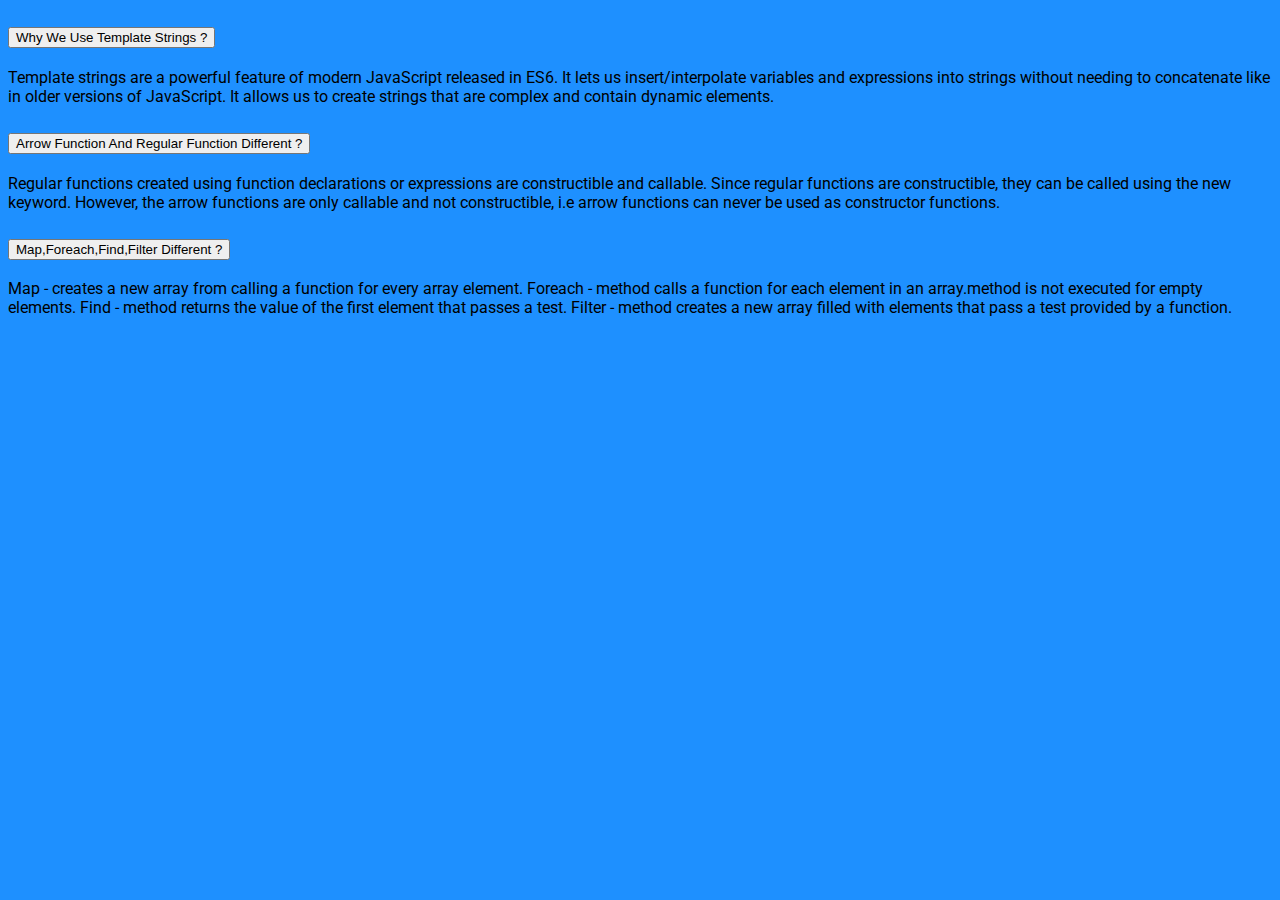
<file: blog.html>
<!DOCTYPE html>
<html lang="en">
<head>
  <meta charset="UTF-8">
  <meta http-equiv="X-UA-Compatible" content="IE=edge">
  <meta name="viewport" content="width=device-width, initial-scale=1.0">
  <!-- bootstrap link -->
  <link href="https://cdn.jsdelivr.net/npm/bootstrap@5.0.2/dist/css/bootstrap.min.css" rel="stylesheet" integrity="sha384-EVSTQN3/azprG1Anm3QDgpJLIm9Nao0Yz1ztcQTwFspd3yD65VohhpuuCOmLASjC" crossorigin="anonymous">
  <!-- add css -->
  <link rel="stylesheet" href="style.css">
  <!-- add fonts -->
  <link href="https://fonts.googleapis.com/css2?family=Roboto:wght@400;500;700&display=swap" rel="stylesheet">
  <title>Cloud News</title>

  <style>
    body{
      background-color: dodgerblue;
    }
  </style>
</head>
<body>
  


<!-- blog post here -->

<div class="container mt-5">

  <div class="accordion" id="accordionExample">
    <div class="accordion-item">
      <h2 class="accordion-header" id="headingOne">
        <button class="accordion-button" type="button" data-bs-toggle="collapse" data-bs-target="#collapseOne" aria-expanded="true" aria-controls="collapseOne">
          Why We Use Template Strings ?
        </button>
      </h2>
      <div id="collapseOne" class="accordion-collapse collapse show" aria-labelledby="headingOne" data-bs-parent="#accordionExample">
        <div class="accordion-body">
          Template strings are a powerful feature of modern JavaScript released in ES6. It lets us insert/interpolate variables and expressions into strings without needing to concatenate like in older versions of JavaScript. It allows us to create strings that are complex and contain dynamic elements.
        </div>
      </div>
    </div>
    <div class="accordion-item">
      <h2 class="accordion-header" id="headingTwo">
        <button class="accordion-button collapsed" type="button" data-bs-toggle="collapse" data-bs-target="#collapseTwo" aria-expanded="false" aria-controls="collapseTwo">
          Arrow Function And Regular Function Different ?
        </button>
      </h2>
      <div id="collapseTwo" class="accordion-collapse collapse" aria-labelledby="headingTwo" data-bs-parent="#accordionExample">
        <div class="accordion-body">
          Regular functions created using function declarations or expressions are constructible and callable. Since regular functions are constructible, they can be called using the new keyword. However, the arrow functions are only callable and not constructible, i.e arrow functions can never be used as constructor functions.
        </div>
      </div>
    </div>
    <div class="accordion-item">
      <h2 class="accordion-header" id="headingThree">
        <button class="accordion-button collapsed" type="button" data-bs-toggle="collapse" data-bs-target="#collapseThree" aria-expanded="false" aria-controls="collapseThree">
          Map,Foreach,Find,Filter Different ?
        </button>
      </h2>
      <div id="collapseThree" class="accordion-collapse collapse" aria-labelledby="headingThree" data-bs-parent="#accordionExample">
        <div class="accordion-body">
          Map - creates a new array from calling a function for every array element.
          Foreach - method calls a function for each element in an array.method is not executed for empty elements.
          Find - method returns the value of the first element that passes a test.
          Filter - method creates a new array filled with elements that pass a test provided by a function.
        </div>
      </div>
    </div>
  </div>
</div>





<!-- end -->


<!-- js bundle for bootstrap -->
<script src="https://cdn.jsdelivr.net/npm/bootstrap@5.0.2/dist/js/bootstrap.bundle.min.js" integrity="sha384-MrcW6ZMFYlzcLA8Nl+NtUVF0sA7MsXsP1UyJoMp4YLEuNSfAP+JcXn/tWtIaxVXM" crossorigin="anonymous"></script>


</body>
</html>
</file>
<file: style.css>
body{
  font-family: 'Roboto', sans-serif;
}

.rounded{
  background-color: #5D5FEF;
  
}
</file>
